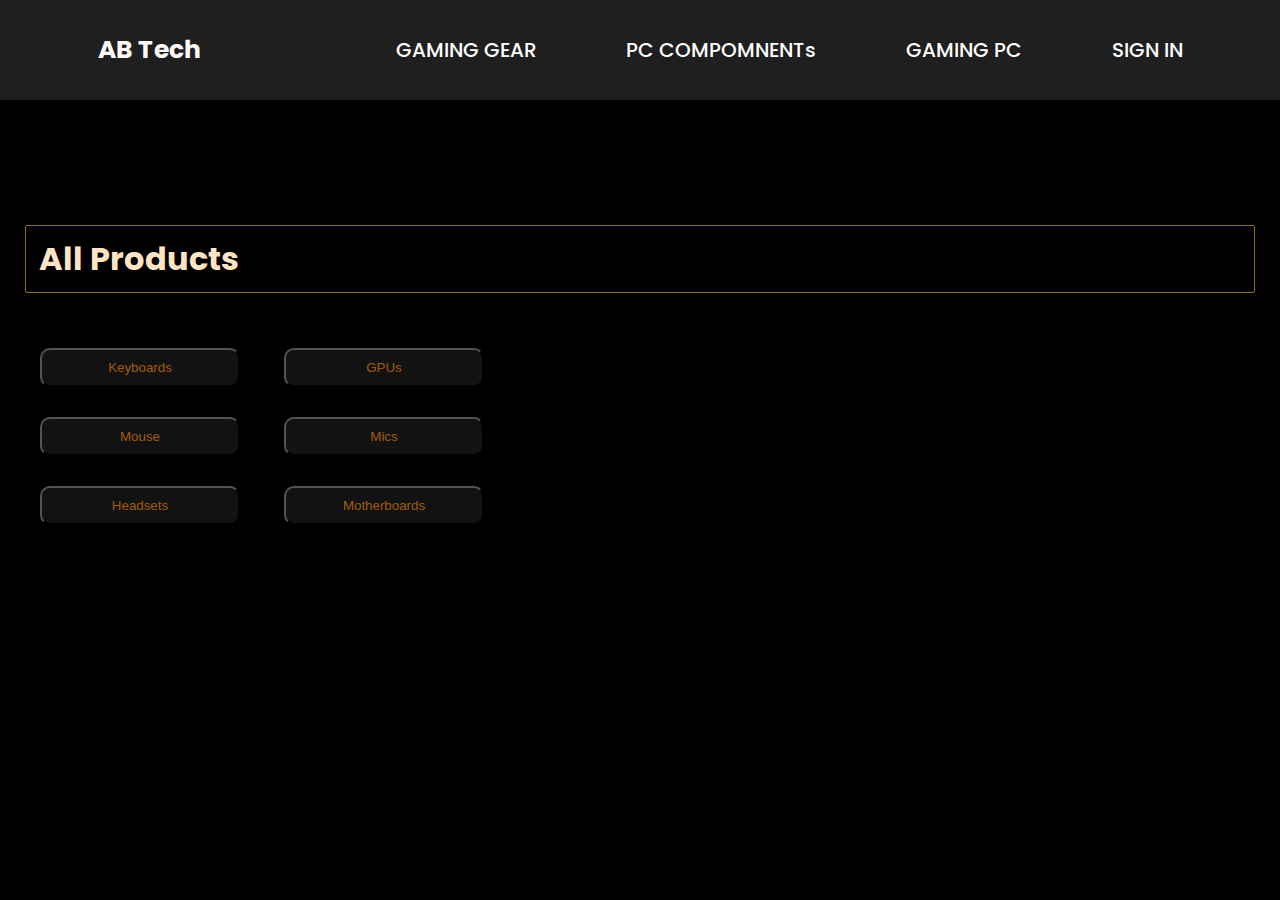
<file: product.html>
<!DOCTYPE html>
<html lang="en">

<head>
    <meta charset="UTF-8">
    <meta name="viewport" content="width=device-width, initial-scale=1.0">
    <title>All Products</title>
    <link rel="stylesheet" href="all.css"> 
    <link rel="stylesheet" href="https://cdnjs.cloudflare.com/ajax/libs/font-awesome/6.4.0/css/all.min.css"
    integrity="sha512-iecdLmaskl7CVkqkXNQ/ZH/XLlvWZOJyj7Yy7tcenmpD1ypASozpmT/E0iPtmFIB46ZmdtAc9eNBvH0H/ZpiBw=="
    crossorigin="anonymous" referrerpolicy="no-referrer">
    <link
    href="https://fonts.googleapis.com/css2?family=Bebas+Neue&family=Cookie&family=Grenze+Gotisch:wght@500&family=Lilita+One&family=Lobster&family=Pacifico&family=Poppins:ital,wght@0,400;0,500;0,600;0,700;0,800;1,400;1,700&family=Sacramento&family=Titillium+Web:ital,wght@0,200;0,300;0,400;0,600;0,700;1,300&display=swap"
    rel="stylesheet">
</head>

<body>
    <div class="main">
        <div class="page1 page">
            <div class="navbar">
                <div class="logo">
                    <a href="index.html">AB Tech</a>
                </div>
                <ul>
                    <li><a href="#">GAMING GEAR</a></li>
                    <li><a href="product.html">PC COMPOMNENTs</a></li>
                    <li><a href="#">GAMING PC</a></li>
                    <li><a href="sign.html">SIGN IN</a></li>
                </ul>
            </div>
           <div class="location">
                
           </div>
           <div class="search">
                <h1>All Products</h1>

           </div>
          
          <div class="list">
            <ul>
                
                <li>
                    <a href="keyboard.html"><button class="btnpr">Keyboards</button></a>
                    <a href="gpu.html"><button class="btnpr">GPUs</button></a><br>
                    <a href="mouse.html"><button class="btnpr">Mouse</button></a>
                    <a href="mic.html"><button class="btnpr">Mics</button></a><br>
                    <a href="headset.html"><button class="btnpr">Headsets</button></a>
                    <a href="motherboard.html"><button class="btnpr">Motherboards</button></a><br>
                </li>
            
            </ul>

          </div>
              
           
        </div>
       

    </div>
</body>
</html>
</file>
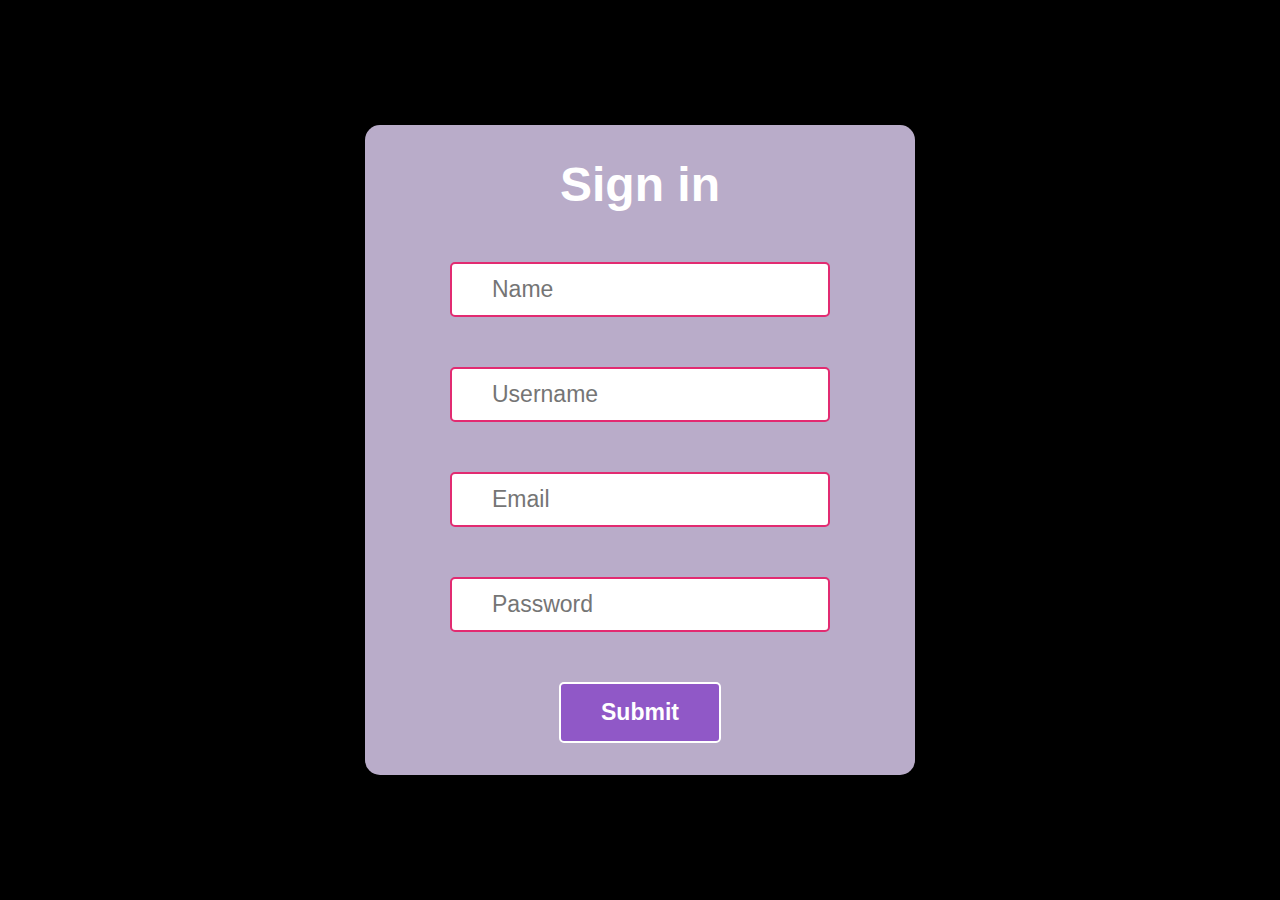
<file: sign.html>
<!DOCTYPE html>
<html lang="en">
<head>
    <meta charset="UTF-8">
    <meta name="viewport" content="width=device-width, initial-scale=1.0">
    <title>Sign in</title>
    <link rel="stylesheet" href="sign.css">
</head>
<body>
    
    <form action="#">
        <h1>Sign in</h1>
        <input type="text" placeholder="Name" required>
        <input type="text" placeholder="Username" required>
        <input type="email" placeholder="Email" required>
        <input type="password" placeholder="Password " required>
        <input type="submit" value="Submit" id="btn">
    </form>
</body>
</html>
</file>
<file: all.css>
*{
    margin: 0;
    padding: 0;
    box-sizing: border-box;
}

body{
    width: 100%;
    font-family: 'Poppins', sans-serif;
}

.main{
    position: relative;
    width: 100%;
    height: auto;
    background-color: black;
}

.main .page{
    position: relative;
    width: 100%;
    min-height: 100vh;
}

.main .page1 .navbar{
    display: flex;
    justify-content: space-around;
    align-items: center;
    height: 100px;
    background-color: rgb(32, 31, 31);
}

.main .page1 .navbar .logo a{
    color: #fcf8f8;
    font-size: 25px;
    font-weight: 700;
    text-decoration: none;
    transition: color 0.25s;
}

.main .page1 .navbar .logo a:hover{
    color: rgb(163, 93, 8);
}

.main .page1 .navbar .logo a:active{
    color: #814901;
}

.main .page1 .navbar ul{
    display: flex;
    justify-content: center;
    align-items: center;
    gap: 90px;
}

.main .page1 .navbar ul li{
    list-style: none;
}

.main .page1 .navbar ul li a{
    text-decoration: none;
    color: #ffff;
    font-size: 20px;
    font-weight: 500;
    transition: color 0.25s;
}

.main .page1 .navbar ul li a:hover{
    color: rgb(163, 93, 8);
}

.main .page1 .navbar ul li a:active{
    color: #814901;
}


.main .page .location{
    position: relative;
    height: 100px;
    width: inherit;
}

.main .page .search{
    margin: 25px;
    background-color: rgb(0, 0, 0);
    color: bisque;
    padding: 9px 0px 9px 13px;
    border-radius: 2px 2px 2px 2px;
    border-style: solid;
    border-color: rgb(139, 109, 24);
    border-width: 1px 1px 1px 1px;
}

.main .page .page2{
    margin: auto;
    display: flex;
}


  .list .btnpr{
    width: 200px;
    margin-left: 40px;
    margin-top: 30px;
    cursor: pointer;
    color: rgb(163, 93, 8);
    padding: 10px;
    background-color: rgb(19, 18, 18);
    border: box-shadow#976018;    
    border-radius: 10px;
    transition: opacity 0.25s;
}

.list .btnpr:hover{
    opacity: 0.7;
}

.list .btnpr:active{
    opacity: 0.4;
}
</file>
<file: sign.css>
*{
    margin: 0;
    padding: 0;
    box-sizing: border-box;
}

body{
    width: 100%;
    height: 100vh;
    font-family: Arial, Helvetica, sans-serif;
    display: flex;
    justify-content: center;
    align-items: center;
    background-color: #000;
}

form{
    width: 550px;
    height: 650px;
    background-color: rgba(216, 201, 235, 0.856);
    display: flex;
    flex-direction: column;
    justify-content: center;
    align-items: center;
    gap: 50px;
    border-radius: 15px;
    box-shadow: 5px 5px 20px 20px #0000002a;
}

form h1{
    color: #ffff;
    font-size: 3rem;
}
form input{
    padding: 12px 40px;
    font-size: 23px;
    border-radius: 5px;
    outline: none;
    border: 2px solid rgb(226, 43, 113);
}

form input[type="submit"]
{
    padding: 15px 40px;
    background-color: rgba(128, 52, 199, 0.705);
    color: #fff;
    font-weight: 600;
    border: 2px solid #ffff;
    transition: all 0.3s ease;
}

form input[type="submit"]:hover{
    background-color: rgba(126, 41, 93, 0.705);
    color: #ffff;
    cursor: pointer;
}
</file>
